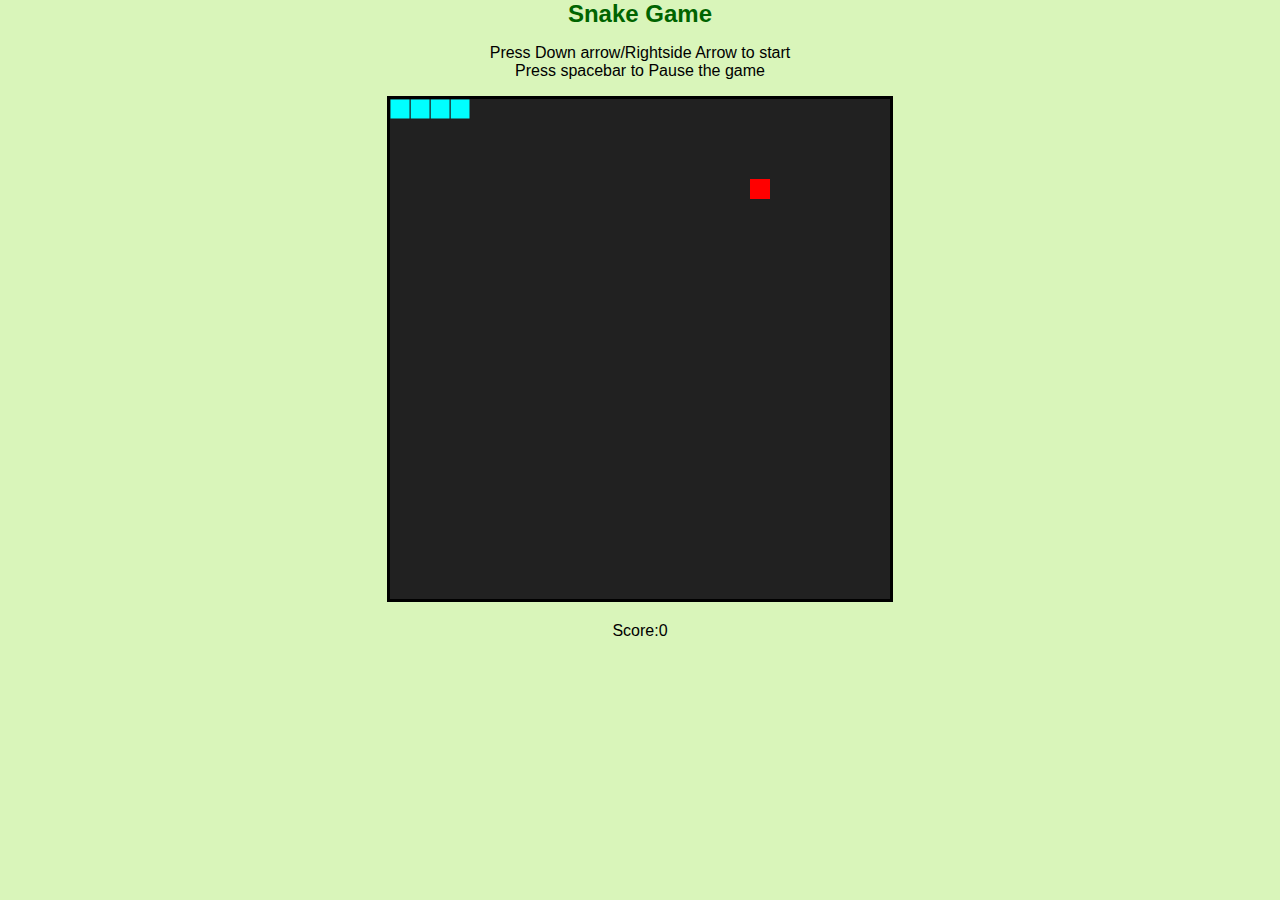
<file: index.html>
<!DOCTYPE html>
<html lang="en">
<head>
    <meta charset="UTF-8">
    <meta http-equiv="X-UA-Compatible" content="IE=edge">
    <meta name="viewport" content="width=device-width, initial-scale=1.0">
    <title>Snake Game</title>
    <link rel="stylesheet" href="snake.css">
    <script src="snake.js" defer></script>
</head>
<body>
    <h2>Snake Game</h2>
    <div id="msg">Press Down arrow/Rightside Arrow to start<br>Press spacebar to Pause the game</div>
    <div id="container">
        <canvas id="gameboard" width ="500" height="500"></canvas>
        <div id="score">Score:<span id="scoreVal">0</span></div>    
        <div id="Enter"></div>
        <div id="Space"></div>
    </div>
</body>
</html>
</file>
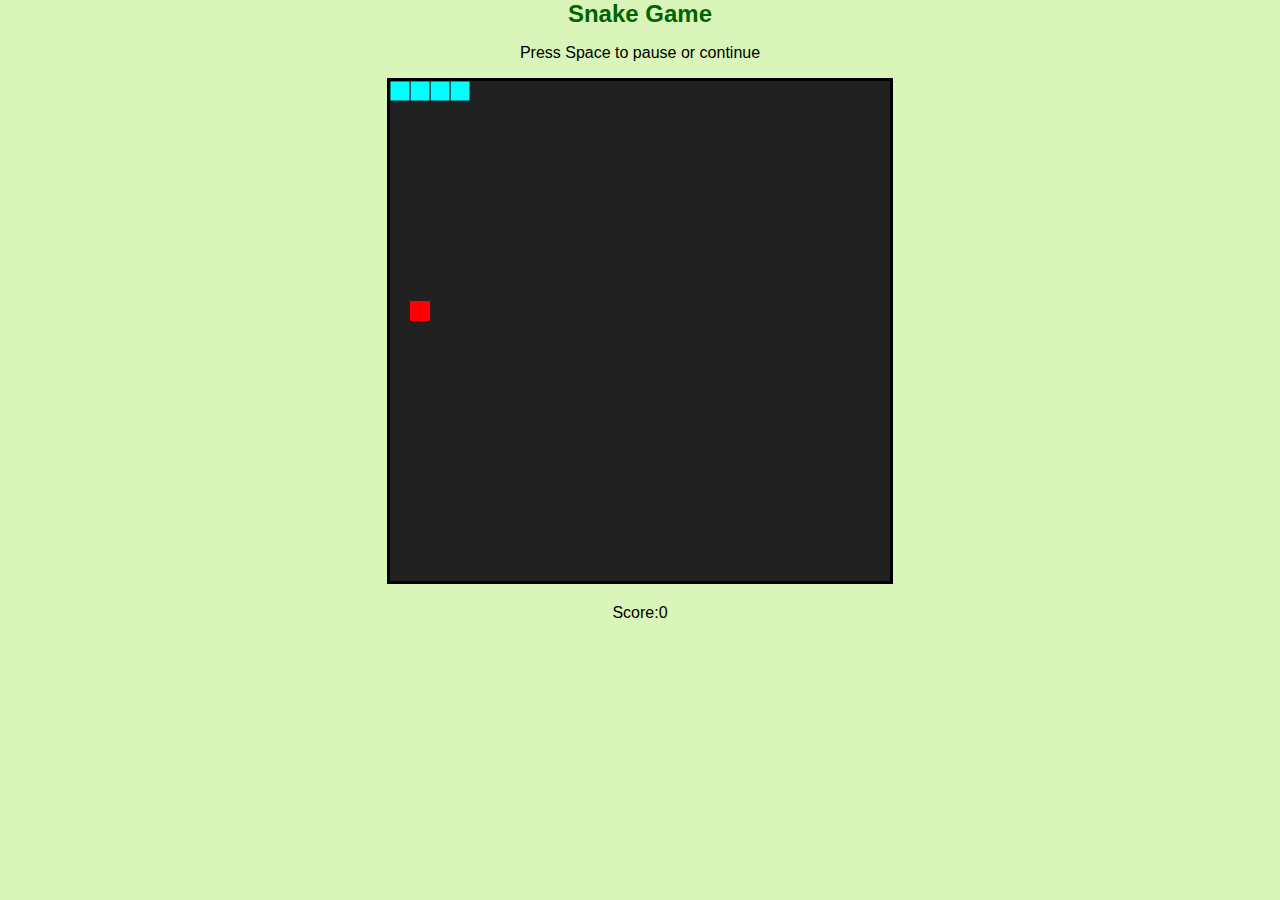
<file: snake.html>
<!DOCTYPE html>
<html lang="en">
<head>
    <meta charset="UTF-8">
    <meta http-equiv="X-UA-Compatible" content="IE=edge">
    <meta name="viewport" content="width=device-width, initial-scale=1.0">
    <title>Snake Game</title>
    <link rel="stylesheet" href="snake.css">
    <script src="snake.js" defer></script>
</head>
<body>
    <h2>Snake Game</h2>
    <div id="msg">Press Space to pause or continue</div>
    <div id="container">
        <canvas id="gameboard" width ="500" height="500"></canvas>
        <div id="score">Score:<span id="scoreVal">0</span></div>        
    </div>
</body>
</html>
</file>
<file: snake.css>
*{
    margin: 0;
    padding: 0;
    font-family: 'Gill Sans', 'Gill Sans MT', Calibri, 'Trebuchet MS', sans-serif;
    background-color: #d9f5ba;  
    text-align: center;
   
}

h2{
    color:darkgreen
}
#msg{
    margin-bottom: 1em;
    margin-top: 1em;
}
#gameboard{
    border: 3px solid;
}
#score{
    margin-top: 1em;
}
</file>
